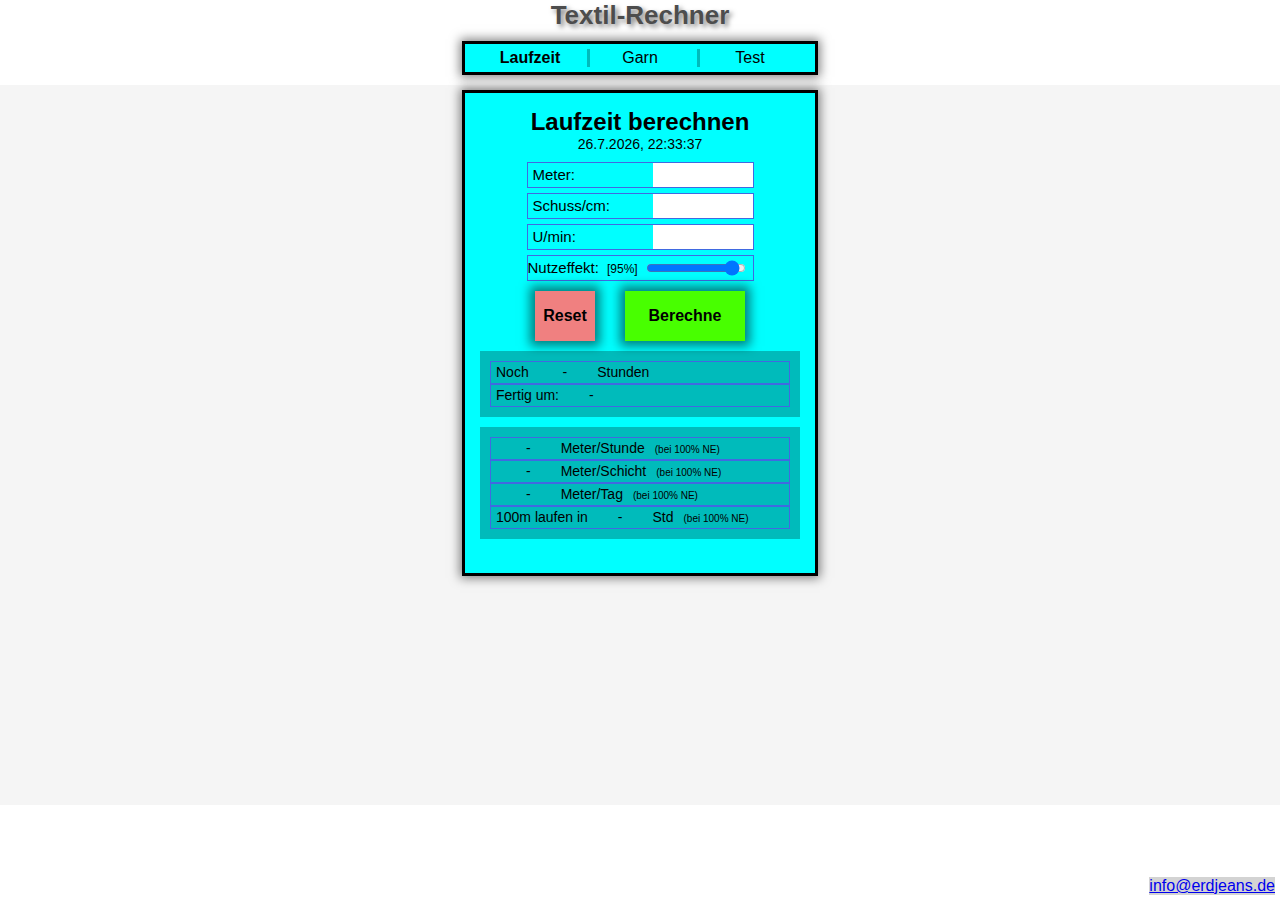
<file: index.html>
<!DOCTYPE html>
<html lang="en">
<head>
    <meta charset="UTF-8">
    <meta name="viewport" content="width=device-width, initial-scale=1.0">
    <link rel="stylesheet" href="style.css">
    <script src="script.js"></script>
    <title>Textil-Rechner</title>
</head>
<body>
    <div class="main-ctn">
        <h1>Textil-Rechner</h1>
        <nav>
            <a href="./index.html"><div style="font-weight: 600" class="menu seite-eins">Laufzeit</div></a>
            <a href="./kginmeter.html"><div class="menu seite-zwei">Garn</div></a>
            <a href="seitedrei.html"><div class="menu seite-drei">Test</div></a>
            
        </nav>
        
        <main>
            <div class="ctn--0">
                <h1>Laufzeit berechnen</h1>
                <div id="date">--.--.-- --:--</div>
            
            
                <div class="ctn--1">
            
                    <div class="eingabe">
                        <div class="paar">
                            <label class="label" for="laenge">Meter:</label>
                            <input type="text" name="laenge" id="laenge">
                        </div>
            
                        <div class="paar">
                            <label class="label" for="schuss">Schuss/cm:</label>
                            <input type="number" name="schuss" id="schuss">
                        </div>
            
                        <div class="paar">
                            <label class="label" for="speed">U/min:</label>
                            <input type="number" name="speed" id="speed">
                        </div>
            
                        <div class="paar">
                            <label class="label-slider" for="nutzeffekt">Nutzeffekt:<span id="newert">_</span></label>
                            <input type="range" id="nutzeffekt" min="25" max="100" value="95" step="5">
                        </div>
            
                    </div>
            
            
                    <div class="buttons">
                        <button onclick="reset()" id="reset">Reset</button>
                        <button onclick="berechne()" id="berechne">Berechne</button>
                    </div>
            
                </div>
            
            
            
                <div class="ausgabe1">
                    <div class="zeile">Noch <span class="wert" id="rest">-</span>Stunden</div>
            
                    <div class="zeile">Fertig um:<span class="wert" id="termin">-</span></div>
                </div>
            
                <div class="ausgabe2">
                    <div class="zeile"><span class="wert" id="mpstunde">-</span>Meter/Stunde<span class="hundertP">(bei 100%
                            NE)</span></div>
            
                    <div class="zeile"><span class="wert" id="mpschicht">-</span>Meter/Schicht<span class="hundertP">(bei 100%
                            NE)</span></div>
            
                    <div class="zeile"><span class="wert" id="mptag">-</span>Meter/Tag<span class="hundertP">(bei 100% NE)</span>
                    </div>
            
                    <div class="zeile">100m laufen in<span class="wert" id="hundertMeter">-</span>Std<span class="hundertP">(bei
                            100% NE)</span></div>
                </div>  </div>
        </main>

        <footer>
            <span> <a href="mailto:info@erdjeans.de">info@erdjeans.de</a></span>
        </footer>
    </div>
</body>
</html>
</file>
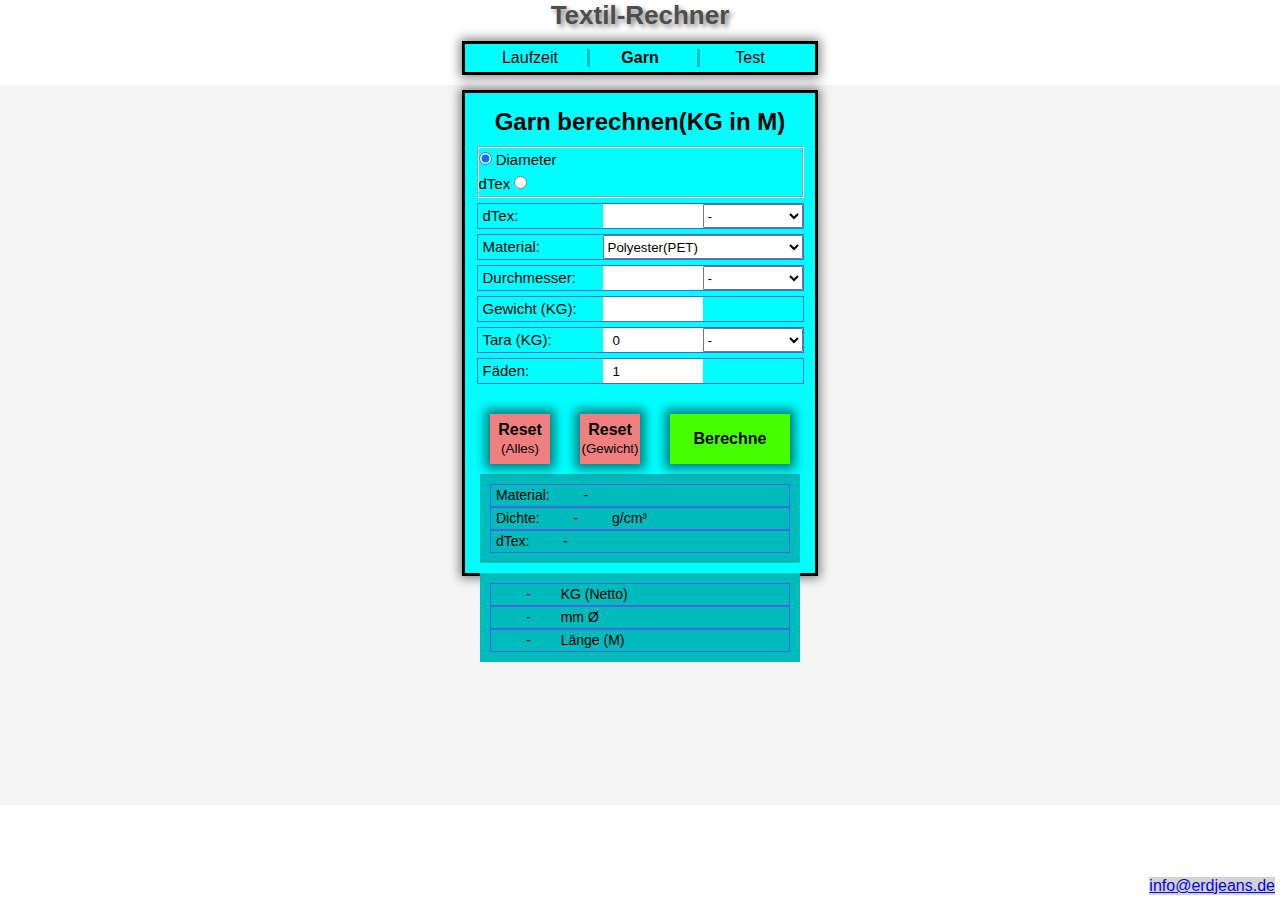
<file: kginmeter.html>
<!DOCTYPE html>
<html lang="en">

<head>
    <meta charset="UTF-8">
    <meta name="viewport" content="width=device-width, initial-scale=1.0">
    <link rel="stylesheet" href="style.css">
    <script src="yarn.js" defer></script>
    <title>Textil-Rechner</title>
</head>

<body>
    <div class="main-ctn">
        <h1>Textil-Rechner</h1>
        <nav>
            <a href="./index.html">
                <div class="menu seite-eins">Laufzeit</div>
            </a>
            <a href="./kginmeter.html">
                <div style="font-weight: 600" class="menu seite-zwei">Garn</div>
            </a>
            <a href="seitedrei.html">
                <div class="menu seite-drei">Test</div>
            </a>
        </nav>

        <main>
            <div class="ctn--0">
                <h1>Garn berechnen(KG in M)</h1>
                
            
            
                <div class="ctn--1">
            
                    <div class="eingabe">
                        <div class="calc_type">
                            <form>
                                <fieldset>
                                    <div class="radio_container">
                                        <div class="radio1">
                                            <input type="radio" name="calc_type" id="dia" value="dia" checked>
                                            <label for="dia">Diameter</label>
                                        </div>
                                        <div class="radio2">
                                            <label for="dtex_radio">dTex</label>
                                            <input type="radio" name="calc_type" id="dtex_radio" value="dtex">
                                        </div>
                                    </div>
                                </fieldset>
                            </form>
                        </div>
                        <div class="paar calc_type_dtex">
                            <label class="label" for="dtex">dTex:</label>
                            <input type="number" name="dtex" id="dtex">
                            <select id="dtex_options" class="options-menu">
                                <option value="">-</option>
                                <option value="470">Bäumchengarn(470 dtex)</option>
                                
                            </select>
                        </div>
                        <div class="paar calc_type_dia">
                            <label class="label" for="material">Material:</label>
                            <select name="material" id="material">
                                <option value="pet">Polyester(PET)</option>
                                <option value="pa6">Polyamid 6&6.6(PA)</option>
                                <option value="pa12">Polyamid 12(PA)</option>
                                <option value="pe">Polyethylen(PE)</option>
                                <option value="pp">Polypropylen(PP)</option>
                                <option value="pps">Polyphenylensulfid(PPS)</option>
                                <option value="pvdf">Polyvinylidenfluorid(PVDF)</option>
                                <option value="peek">Polyetheretherketon(PEEK)</option>
                            </select>
                        </div>
            
                        <div class="paar calc_type_dia">
                            <label class="label" for="diameter">Durchmesser:</label>
                            <input type="number" name="diameter" id="diameter">
                            <select id="diameter_options" class="options-menu">
                                <option value="">-</option>
                                <option value="0.10">0,10 mm</option>
                                <option value="0.12">0,12 mm</option>
                                <option value="0.14">0,14 mm</option>
                                <option value="0.15">0,15 mm</option>
                                <option value="0.16">0,16 mm</option>
                                <option value="0.18">0,18 mm</option>
                                <option value="0.195">0,195 mm</option>
                                <option value="0.20">0,20 mm</option>
                                <option value="0.22">0,22 mm</option>
                                <option value="0.25">0,25 mm</option>
                                <option value="0.26">0,26 mm</option>
                                <option value="0.28">0,28 mm</option>
                                <option value="0.30">0,30 mm</option>
                                <option value="0.325">0,325 mm</option>
                                <option value="0.38">0,38 mm</option>
                                <option value="0.40">0,40 mm</option>
                                <option value="0.50">0,50 mm</option>
                                <option value="0.60">0,60 mm</option>
                                <option value="0.80">0,80 mm</option>
                                <option value="0.90">0,90 mm</option>
                                <option value="0.95">0,95 mm</option>
                                <option value="1.00">1,00 mm</option>
                            </select>
                        </div>
            
                        <div class="paar">
                            <label class="label" for="kg">Gewicht (KG):</label>
                            <input type="number" name="kg" id="kg">
                        </div>

                        <div class="paar">
                            <label class="label" for="tara">Tara (KG):</label>
                            <input type="number" name="tara" id="tara" value="0">
                            <select id="tara_options" class="options-menu">
                                <option value="">-</option>
                                <option value="1.4">Bäumchne(Alu, Normal)</option>
                                <option value="9.0">Bäumchne(Alu, Massiev)</option>
                                <option value="0.55">K125(Lang, ABS)</option>
                                <option value="1.35">K250(aus PA)</option>
                                <option value="0.9">K250(aus PP)</option>
                                <option value="0.55">K200(aus PP, geschlossen)</option>
                                <option value="0.7">K200(aus PP, offen)</option>
                            </select>
                        </div>

                        <div class="paar">
                            <label class="label" for="threads">Fäden:</label>
                            <input type="number" name="threads" id="threads" value="1">
                        </div>
            
                        
            
                    </div>
            
            
                    <div class="buttons" style="margin-top:20px">
                        <button id="resetAll">Reset<br><span class="subtitle">(Alles)</span></button>
                        <button id="resetWeight">Reset<br><span class="subtitle">(Gewicht)</span></button>
                        <button id="berechne">Berechne</button>
                    </div>
            
                </div>
            
            
            
                <div class="ausgabe1">
                    <div class="zeile calc_type_dia">Material: <span class="wert" id="output_material">-</span></div>
            
                    <div class="zeile calc_type_dia">Dichte: <span class="wert" id="output_density">-</span> g/cm³</div>

                    <div class="zeile calc_type_dtex">dTex: <span class="wert" id="output_dtex">-</span></div>
                </div>
            
                <div class="ausgabe2">
                    <div class="zeile"><span class="wert" id="output_weight">-</span>KG (Netto)</div>
            
                    <div class="zeile calc_type_dia"><span class="wert" id="output_diameter">-</span>mm Ø</div>
            
                    <div class="zeile"><span class="wert" id="output_length">-</span>Länge (M)</div>
            
                    </div>
                   
        </main>
 
        <footer>
            <span> <a href="mailto:info@erdjeans.de">info@erdjeans.de</a></span>
        </footer>
    </div>
    

</body>

</html>
</file>
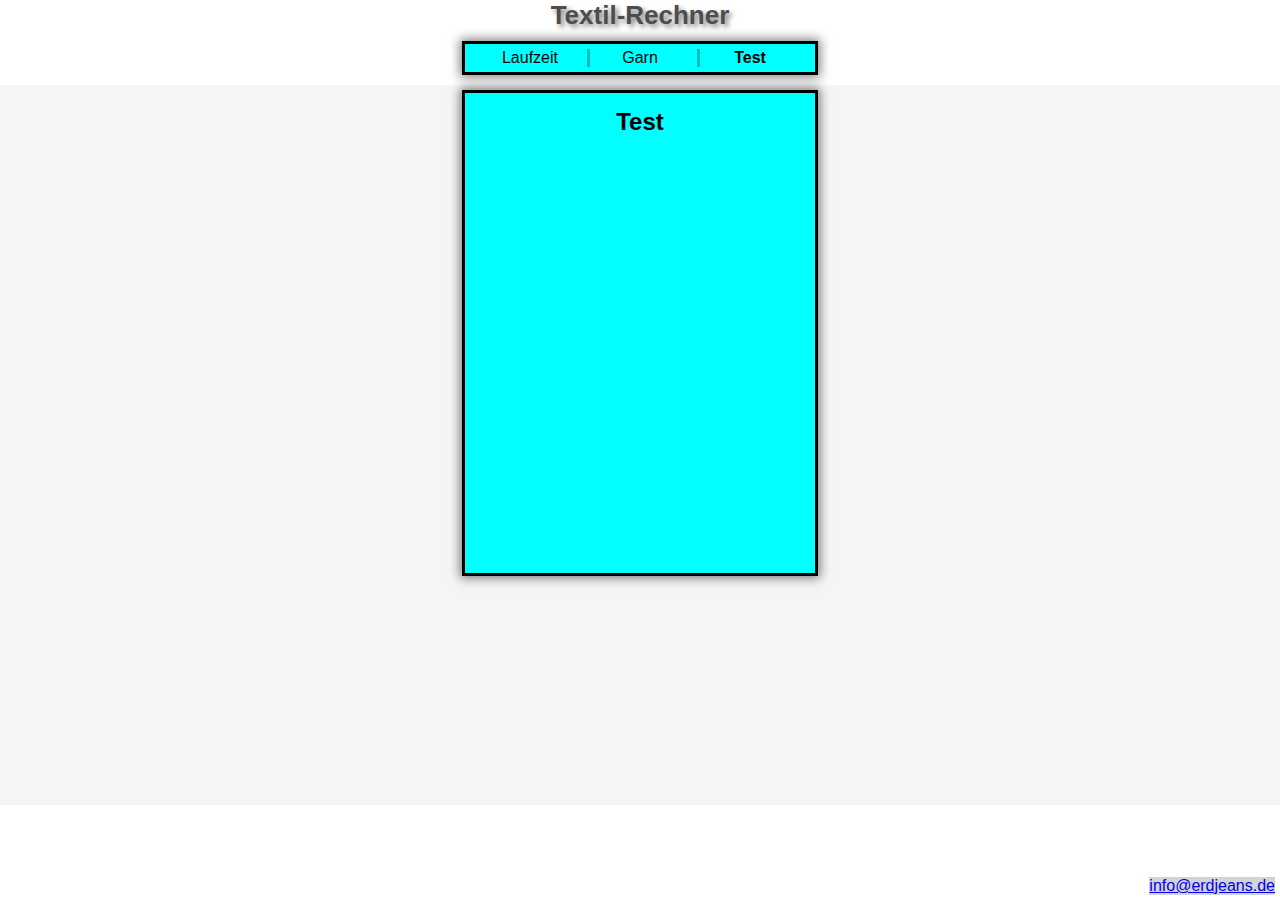
<file: seitedrei.html>
<!DOCTYPE html>
<html lang="en">

<head>
    <meta charset="UTF-8">
    <meta name="viewport" content="width=device-width, initial-scale=1.0">
    <link rel="stylesheet" href="style.css">
    <script src="script.js"></script>
    <title>Textil-Rechner</title>
</head>

<body>
    <div class="main-ctn">
        <h1>Textil-Rechner</h1>
        <nav>
            <a href="./index.html">
                <div class="menu seite-eins">Laufzeit</div>
            </a>
            <a href="./kginmeter.html">
                <div class="menu seite-zwei">Garn</div>
            </a>
            <a href="seitedrei.html">
                <div style="font-weight: 600" class="menu seite-drei">Test</div>
            </a>
        </nav>

        <main>
            <div class="ctn--0">
                <h1>Test</h1>
        
        
        
                <div class="ctn--1">
        
        
                </div>
            </div>
        </main>

        <footer>
            <span> <a href="mailto:info@erdjeans.de">info@erdjeans.de</a></span>
        </footer>
    </div>
</body>

</html>
</file>
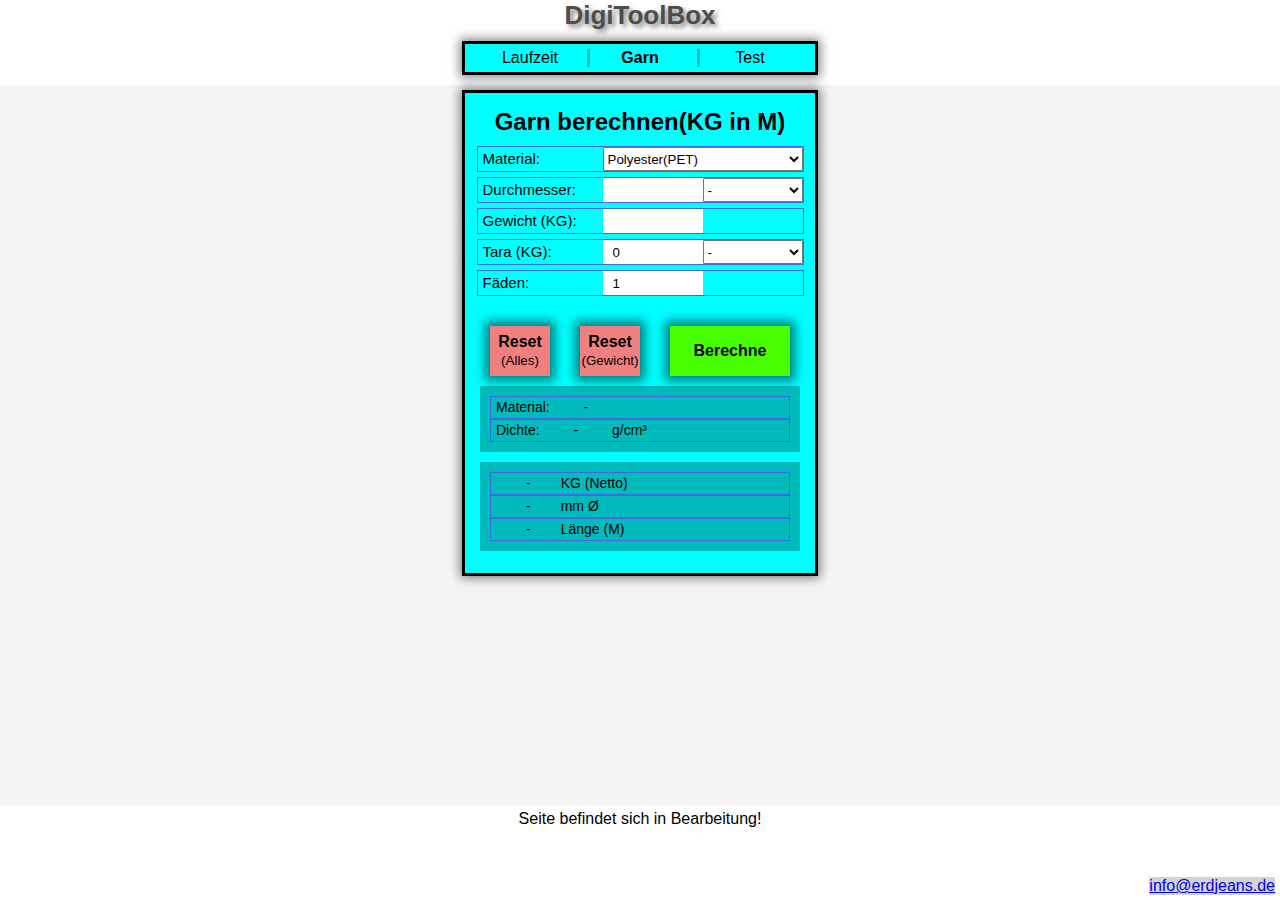
<file: seitezwei.html>
<!DOCTYPE html>
<html lang="en">

<head>
    <meta charset="UTF-8">
    <meta name="viewport" content="width=device-width, initial-scale=1.0">
    <link rel="stylesheet" href="style.css">
    <script src="yarn.js" defer></script>
    <title>DTB</title>
</head>

<body>
    <div class="main-ctn">
        <h1>DigiToolBox</h1>
        <nav>
            <a href="./index.html">
                <div class="menu seite-eins">Laufzeit</div>
            </a>
            <a href="./seitezwei.html">
                <div style="font-weight: 600" class="menu seite-zwei">Garn</div>
            </a>
            <a href="seitedrei.html">
                <div class="menu seite-drei">Test</div>
            </a>
        </nav>

        <main>
            <div class="ctn--0">
                <h1>Garn berechnen(KG in M)</h1>
                
            
            
                <div class="ctn--1">
            
                    <div class="eingabe">
                        <div class="paar">
                            <label class="label" for="material">Material:</label>
                            <select name="material" id="material">
                                <option value="pet">Polyester(PET)</option>
                                <option value="pa6">Polyamid 6&6.6(PA)</option>
                                <option value="pa12">Polyamid 12(PA)</option>
                                <option value="pe">Polyethylen(PE)</option>
                                <option value="pp">Polypropylen(PP)</option>
                                <option value="pps">Polyphenylensulfid(PPS)</option>
                                <option value="pvdf">Polyvinylidenfluorid(PVDF)</option>
                                <option value="peek">Polyetheretherketon(PEEK)</option>
                            </select>
                        </div>
            
                        <div class="paar">
                            <label class="label" for="diameter">Durchmesser:</label>
                            <input type="number" name="diameter" id="diameter">
                            <select id="diameter_options" class="options-menu">
                                <option value="">-</option>
                                <option value="0.10">0,10 mm</option>
                                <option value="0.12">0,12 mm</option>
                                <option value="0.14">0,14 mm</option>
                                <option value="0.15">0,15 mm</option>
                                <option value="0.16">0,16 mm</option>
                                <option value="0.18">0,18 mm</option>
                                <option value="0.195">0,195 mm</option>
                                <option value="0.20">0,20 mm</option>
                                <option value="0.22">0,22 mm</option>
                                <option value="0.25">0,25 mm</option>
                                <option value="0.26">0,26 mm</option>
                                <option value="0.28">0,28 mm</option>
                                <option value="0.30">0,30 mm</option>
                                <option value="0.325">0,325 mm</option>
                                <option value="0.38">0,38 mm</option>
                                <option value="0.40">0,40 mm</option>
                                <option value="0.50">0,50 mm</option>
                                <option value="0.60">0,60 mm</option>
                                <option value="0.80">0,80 mm</option>
                                <option value="0.90">0,90 mm</option>
                                <option value="0.95">0,95 mm</option>
                                <option value="1.00">1,00 mm</option>
                            </select>
                        </div>
            
                        <div class="paar">
                            <label class="label" for="kg">Gewicht (KG):</label>
                            <input type="number" name="kg" id="kg">
                        </div>

                        <div class="paar">
                            <label class="label" for="tara">Tara (KG):</label>
                            <input type="number" name="tara" id="tara" value="0">
                            <select id="tara-options" class="options-menu">
                                <option value="">-</option>
                               
                            </select>
                        </div>

                        <div class="paar">
                            <label class="label" for="threads">Fäden:</label>
                            <input type="number" name="threads" id="threads" value="1">
                        </div>
            
                        
            
                    </div>
            
            
                    <div class="buttons" style="margin-top:20px">
                        <button id="resetAll">Reset<br><span class="subtitle">(Alles)</span></button>
                        <button id="resetWeight">Reset<br><span class="subtitle">(Gewicht)</span></button>
                        <button id="berechne">Berechne</button>
                    </div>
            
                </div>
            
            
            
                <div class="ausgabe1">
                    <div class="zeile">Material: <span class="wert" id="output_material">-</span></div>
            
                    <div class="zeile">Dichte: <span class="wert" id="output_density">-</span> g/cm³</div>
                </div>
            
                <div class="ausgabe2">
                    <div class="zeile"><span class="wert" id="output_weight">-</span>KG (Netto)</div>
            
                    <div class="zeile"><span class="wert" id="output_diameter">-</span>mm Ø</div>
            
                    <div class="zeile"><span class="wert" id="output_length">-</span>Länge (M)</div>
            
                    </div>
                   
        </main>
 <span>Seite befindet sich in Bearbeitung!</span>
        <footer>
            <span> <a href="mailto:info@erdjeans.de">info@erdjeans.de</a></span>
        </footer>
    </div>
    

</body>

</html>
</file>
<file: style.css>
*{
    padding: 0;
    margin: 0;
}

body{
    font-family: sans-serif;
    width: 100%;
    height: 100vh;
}

.main-ctn{
    width: 100%;
    height: 100%;
    display: flex;
    flex-direction: column;
    align-items: center;
}

.main-ctn > h1{
    font-size: 26px;
    color: rgb(77, 77, 77);
    text-shadow: 3px 3px 5px rgba(0, 0, 0, 0.5);
}

nav{
    display: flex;
    flex-direction: row;
    width: 320px;
    justify-content: space-between;
    align-items: center;
    margin-top: 10px;
    margin-bottom: 5px;
    padding: 5px 15px;
    background-color: rgb(0, 255, 255);
    
    border: 3px solid black;
    font-size: 16px;
}

nav :not(:first-child){
    border-left: 3px solid rgb(0, 187, 187);
    
}

nav a{
    text-decoration: none;
    color: black;
}

.menu{
    background-color: rgb(0, 255, 255);
    transition: transform 0.3s , color 0.3s;
    width: 90px;
    text-align: center;
    padding: 0 5px;
    
}

.menu:hover{
    transform: scale(1.1);
    background-color:rgb(0, 187, 187);
    cursor: pointer;
}

main{
    display:flex;
    width: 100%;
    height: 80%;
    
    margin : 5px auto;
    background-color: whitesmoke;
}



footer{
    right: 5px;
    bottom: 5px;
    background-color: lightgray;
    position: absolute;
}

nav, .ctn--0{
    box-shadow: 0 0 10px 2px rgba(0, 0, 0, 0.5);
}

/*Laufzeitrechner*/
.ctn--0 > h1{
    font-size: 24px;
    text-align: center;
}

#date{
    font-size: 14px;
    text-align: center;
}
.ctn--0 {
    
    background-color: rgb(0, 255, 255);
    border: 3px solid black;
    padding: 15px;
    margin: 5px auto;
    width: 320px;
    height: 450px;
}

.ctn--1 {
    display: flex;
    flex-direction: column;
    align-items: center;
    font-size: 15px;
}

.eingabe {
    display: flex;
    flex-direction: column;
    margin: 10px 0;
    line-height: 1.6;
    row-gap: 5px;
}


.paar input {
    width: 100px;
    border: none;
}

.paar {
    display: flex;
    border: 1px solid royalblue;
}

.paar .label {
    padding-left: 5px;
    width: 120px;
}

.options-menu{
    right: 0;
    width: 100px;
}
#material{
    right: 0;
    width: 200px;
}



#berechne {
    width: 120px;
    background-color: rgb(72, 255, 0);

}

#reset, #resetAll, #resetWeight {
    width: 60px;
    background-color: lightcoral;

}

.subtitle{
    font-size: smaller;
    font-weight: 100;
}

.buttons {
    display: flex;
    flex-direction: row;
    column-gap: 30px;

}

.buttons button {
    font-size: 16px;
    font-weight: 600;
    height: 50px;
    border: none;
    box-shadow: 0 0 10px 5px rgba(0, 0, 0, 0.5);
    transition: transform 0.3s, color 0.3s;
}
/*
.ausgabe1 {
    display: flex;
    flex-direction: column;
    
    width: 300px;
    margin: 10px auto;
    padding: 10px;
    line-height: 1.5;
    background-color: rgb(0, 187, 187);
}
*/
.ausgabe2, .ausgabe1 {
    display: flex;
    flex-direction: column;
    width: 300px;
    margin: 10px auto;
    padding: 10px;
    line-height: 1.5;
    background-color: rgb(0, 187, 187);
    text-align: left;
}

.wert {
    width: 30px;
    margin: 0 30px;
}

.zeile {
    border: 1px solid royalblue;
    padding-left: 5px;
    font-size: 14px;
}

#newert {
    font-size: 12px;
    padding: 8px;

}

#newert::before {
    content: "[";
}

#newert::after {
    content: "%]";
}

.paar input {
    text-indent: 10px;
}

.hundertP {
    font-size: 10px;
    padding-left: 10px;
}
</file>
